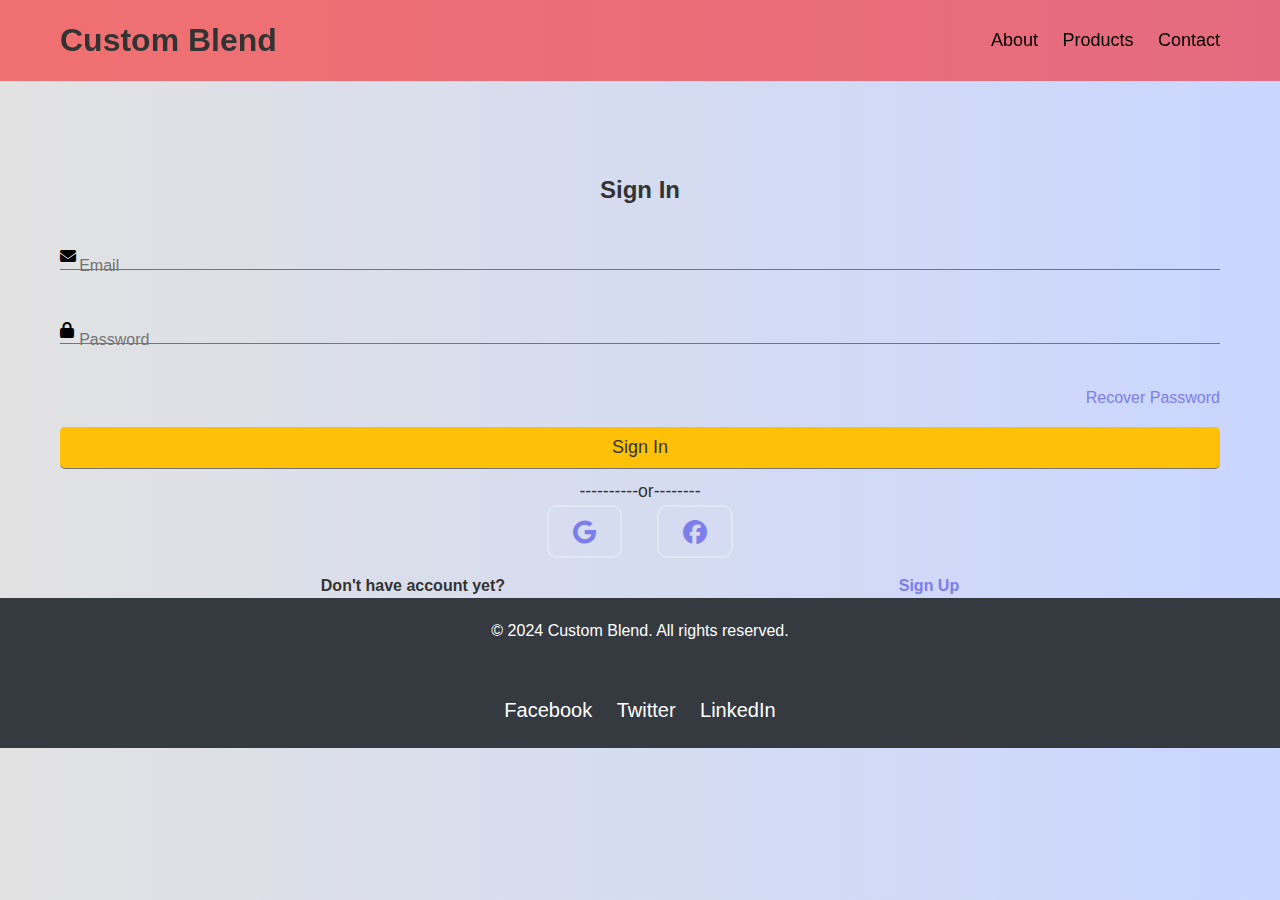
<file: index.html>
<!DOCTYPE html>
<html lang="en">
<head>
    <meta charset="UTF-8">
    <meta name="viewport" content="width=device-width, initial-scale=1.0">
    <title>Register & Login</title>
    <link rel="stylesheet" href="https://cdnjs.cloudflare.com/ajax/libs/font-awesome/6.5.1/css/all.min.css">
    <link rel="stylesheet" href="style.css">
</head>
<body>
  <!-- Navigation -->
<nav class="navbar">
    <div class="container">
        <h1>Custom Blend</h1>
        <ul class="navlist">
            <li><a href="#about">About</a></li>
            <li><a href="#products">Products</a></li>
            <li><a href="#contact">Contact</a></li>
        </ul>
    </div>
</nav>

    <div class="container" id="signup" style="display:none;">
      <h1 class="form-title">Register</h1>
      <form method="post" action="homepage.php">
        <div class="input-group">
           <i class="fas fa-user"></i>
           <input type="text" name="fName" id="fName" placeholder="First Name" required>
           <label for="fname">First Name</label>
        </div>
        <div class="input-group">
            <i class="fas fa-user"></i>
            <input type="text" name="lName" id="lName" placeholder="Last Name" required>
            <label for="lName">Last Name</label>
        </div>
        <div class="input-group">
            <i class="fas fa-envelope"></i>
            <input type="email" name="email" id="email" placeholder="Email" required>
            <label for="email">Email</label>
        </div>
        <div class="input-group">
            <i class="fas fa-lock"></i>
            <input type="password" name="password" id="password" placeholder="Password" required>
            <label for="password">Password</label>
        </div>
       <input type="submit" class="btn" value="Sign Up" name="signUp">
      </form>
      <p class="or">
        ----------or--------
      </p>
      <div class="icons">
        <i class="fab fa-google"></i>
        <i class="fab fa-facebook"></i>
      </div>
      <div class="links">
        <p>Already Have Account ?</p>
        <button id="signInButton">Sign In</button>
      </div>
    </div>

    <div class="container" id="signIn" style="margin-top: 150px;">
        <h1 class="form-title">Sign In</h1>
        <form method="post" action="homepage.php">
          <div class="input-group">
              <i class="fas fa-envelope"></i>
              <input type="email" name="email" id="email" placeholder="Email" required>
              <label for="email">Email</label>
          </div>
          <div class="input-group">
              <i class="fas fa-lock"></i>
              <input type="password" name="password" id="password" placeholder="Password" required>
              <label for="password">Password</label>
          </div>
          <p class="recover">
            <a href="#">Recover Password</a>
          </p>
         <input type="submit" class="btn" value="Sign In" name="signIn">
        </form>
        <p class="or">
          ----------or--------
        </p>
        <div class="icons">
          <i class="fab fa-google"></i>
          <i class="fab fa-facebook"></i>
        </div>
        <div class="links">
          <p>Don't have account yet?</p>
          <button id="signUpButton">Sign Up</button>
        </div>
      </div>
      <!-- Footer -->
<footer class="footer">
    <div class="container">
        <p>&copy; 2024 Custom Blend. All rights reserved.</p>
    </div>
    <ul class="social-links">
        <li><a href="https://www.facebook.com/profile.php?id=100069383474015">Facebook</a></li>
        <li><a href="https://twitter.com/rajputmanav540">Twitter</a></li>
        <li><a href="https://www.linkedin.com/in/manav-rajput-029062242/">LinkedIn</a></li>
    </ul>
</footer>
      <script src="script.js"></script>
</body>
</html>
</file>
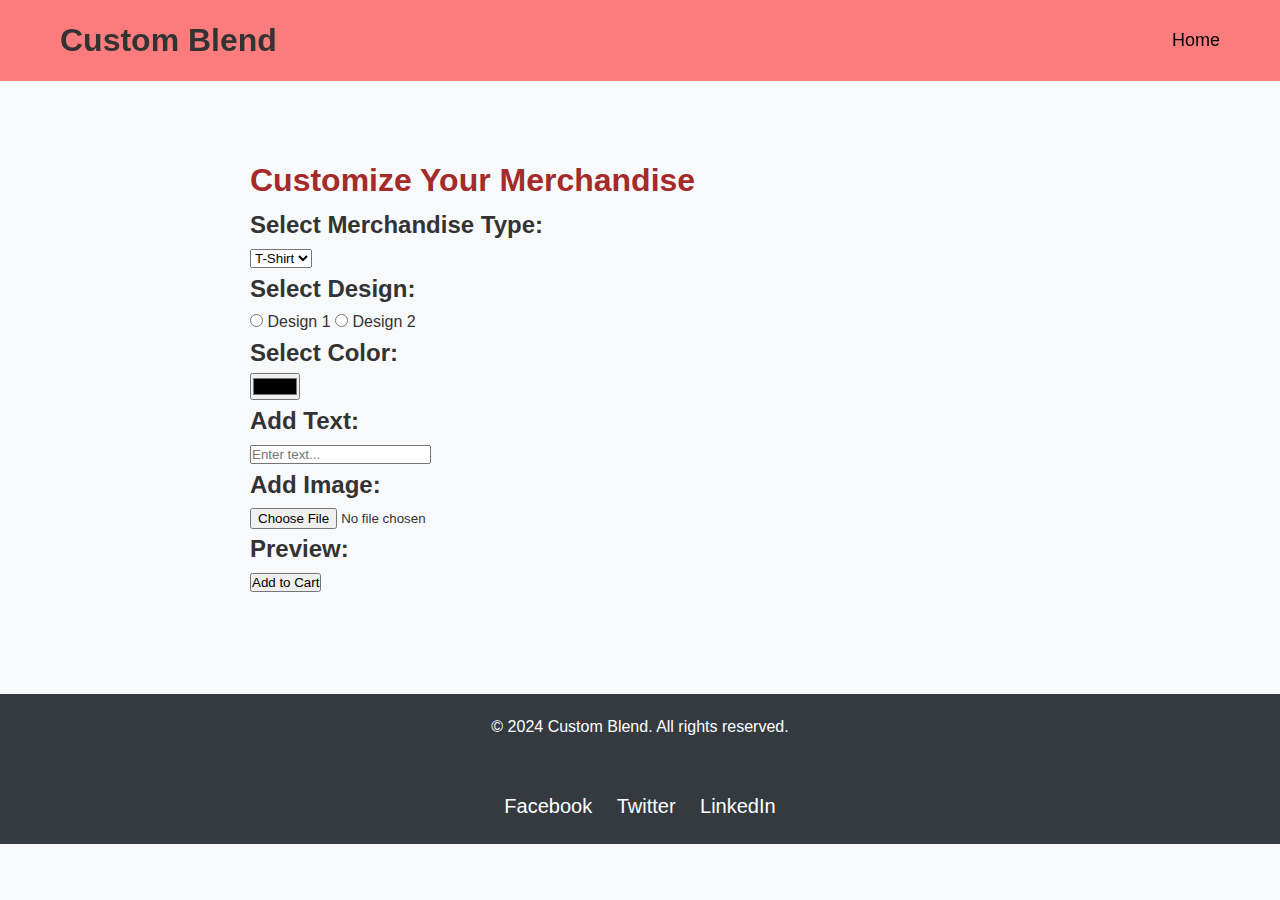
<file: customization.html>
<!DOCTYPE html>
<html lang="en">
<head>
    <meta charset="UTF-8">
    <meta name="viewport" content="width=device-width, initial-scale=1.0">
    <title>Custom Blend - Customize Your Merchandise</title>
    <link rel="stylesheet" href="style2.css">
</head>
<body>
    <nav class="navbar">
        <div class="container">
            <h1>Custom Blend</h1>
            <ul class="navlist">
                <li><a href="homepage.php">Home</a></li>
            </ul>
        </div>
    </nav>

    <div class="container2">
        <h1>Customize Your Merchandise</h1>

        <!-- Merchandise Type Selection -->
        <div class="customization-option">
            <h2>Select Merchandise Type:</h2>
            <select id="merchandise-type">
                <option value="t-shirt">T-Shirt</option>
                <option value="mug">Mug</option>
                <!-- Add more options as needed -->
            </select>
        </div>

        <!-- Design Selection -->
        <div class="customization-option">
            <h2>Select Design:</h2>
            <div id="design-options">
                <input type="radio" id="design1" name="design" value="design1">
                <label for="design1">Design 1</label>
                <input type="radio" id="design2" name="design" value="design2">
                <label for="design2">Design 2</label>
                <!-- Add more design options as needed -->
            </div>
        </div>

        <!-- Color Selection -->
        <div class="customization-option">
            <h2>Select Color:</h2>
            <input type="color" id="color-picker">
        </div>

        <!-- Text Input -->
        <div class="customization-option">
            <h2>Add Text:</h2>
            <input type="text" id="text-input" placeholder="Enter text...">
        </div>

        <!-- Image Upload -->
        <div class="customization-option">
            <h2>Add Image:</h2>
            <input type="file" id="image-upload">
        </div>

        <!-- Preview Section -->
        <div id="preview-section">
            <h2>Preview:</h2>
            <div id="merchandise-preview"></div>
        </div>

        <!-- Submit Button -->
        <button id="submit-button">Add to Cart</button>
    </div>

    <footer class="footer">
        <div class="container">
            <p>&copy; 2024 Custom Blend. All rights reserved.</p>
        </div>
        <ul class="social-links">
            <li><a href="https://www.facebook.com/profile.php?id=100069383474015">Facebook</a></li>
            <li><a href="https://twitter.com/rajputmanav540">Twitter</a></li>
            <li><a href="https://www.linkedin.com/in/manav-rajput-029062242/">LinkedIn</a></li>
        </ul>
    </footer>
    
</body>
</html>
</file>
<file: style.css>
/* Reset styles */
* {
    margin: 0;
    padding: 0;
    box-sizing: border-box;
}

/* Global styles */
body {
    font-family: "Arial", sans-serif;
    background: linear-gradient(to right, #e2e2e2, #c9d6ff);
    color: #333;
    line-height: 1.6;
    position: relative;
}

.container {
    max-width: 1200px;
    margin: 0 auto;
    padding: 0 20px;
    position: relative;
}

/* Navigation */
.navbar {
    background-color: rgba(255, 0, 0, 0.5);
    padding: 15px 0;
    position: absolute;
    width: 100%;
    top: 0;
    z-index: 1000;
    position: fixed;
}

.navbar .container {
    display: flex;
    justify-content: space-between;
    align-items: center;
}

.navlist {
    list-style-type: none;
    margin: 0;
    padding: 0;
}

.navlist li {
    display: inline;
}

.navlist li:not(:last-child) {
    margin-right: 20px;
}

.navlist li a {
    color: black;
    text-decoration: none;
    font-size: 18px;
    transition: color 0.3s;
}

.navlist li a:hover {
    color: #ffc107;
}

/* Hero Section */
.hero {
    color: #fff;
    text-align: center;
    padding: 150px 0;
    position: relative;
    z-index: 1;
}

.hero h2 {
    font-size: 36px;
    margin-bottom: 20px;
    color: black;
}

.hero p {
    font-size: 20px;
    margin-bottom: 40px;
    color: brown;
}

.btn {
    display: inline-block;
    background-color: #ffc107;
    color: #333;
    padding: 10px 20px;
    text-decoration: none;
    font-size: 18px;
    border-radius: 5px;
    transition: background-color 0.3s;
}

.btn:hover {
    background-color: #ffca28;
}

/* Section */
.section {
    padding: 80px 0;
}

.section h2 {
    text-align: center;
    margin-bottom: 40px;
}

/* Product List */
.product-list {
    display: flex;
    justify-content: center;
    gap: 20px; /* Gap between product boxes */
}

.product {
    background-color: #fff;
    border-radius: 5px;
    box-shadow: 0 0 10px rgba(0, 0, 0, 0.1);
    margin: 20px;
    padding: 20px;
    width: 300px;
}

.product h3 {
    font-size: 24px;
    margin-bottom: 10px;
}

.product p {
    margin-bottom: 20px;
}

.product img {
    width: 100%;
    height: 100%;
    object-fit: cover;
    transition: transform 0.3s ease; /* Smooth transition on hover */
}

.product:hover img {
    transform: scale(1.1); /* Scale up the image on hover */
}

/* Contact Form */
.contact-form {
    max-width: 600px;
    margin: 0 auto;
}

.contact-form input,
.contact-form textarea {
    width: 100%;
    padding: 10px;
    margin-bottom: 20px;
    border: 1px solid #ccc;
    border-radius: 5px;
    font-size: 16px;
}

.contact-form button {
    display: block;
    width: 100%;
    background-color: #ffc107;
    color: #333;
    padding: 10px 0;
    border: none;
    border-radius: 5px;
    font-size: 18px;
    cursor: pointer;
}

.contact-form button:hover {
    background-color: #ffca28;
}

/* Footer */
.footer {
    background-color: #343a40;
    color: #fff;
    text-align: center;
    padding: 20px 0;
    position: relative;
    height: 150px;
    width: 100%;
    bottom: 0;
}

.social-links {
    list-style-type: none;
    padding: 0;
    margin-top: 50px;
}

.social-links li {
    display: inline-block;
    margin: 0 10px; 
}

.social-links li a {
    color: white;
    text-decoration: none;
    font-size: 20px;
}

.social-links li a:hover {
    color: orange;
}

/* Responsive styles */
@media (max-width: 768px) {
    .container {
        padding: 0 10px;
    }

    .hero {
        padding: 100px 0;
    }

    .hero h2 {
        font-size: 30px;
    }

    .hero p {
        font-size: 18px;
    }
}

/* Login Form Styles */
.form-title {
    font-size: 1.5rem;
    font-weight: bold;
    text-align: center;
    padding: 1.3rem;
    margin-bottom: 0.4rem;
}

.input-group {
    padding: 1% 0;
    position: relative;
}

.input-group i {
    position: absolute;
    color: black;
}

input {
    color: inherit;
    width: 100%;
    background-color: transparent;
    border: none;
    border-bottom: 1px solid #757575;
    padding-left: 1.5rem;
    font-size: 15px;
}

input:focus {
    background-color: transparent;
    outline: transparent;
    border-bottom: 2px solid hsl(327, 90%, 28%);
}

input::placeholder {
    color: transparent;
}

label {
    color: #757575;
    position: relative;
    left: 1.2em;
    top: -1.3em;
    cursor: auto;
    transition: 0.3s ease all;
}

input:focus ~ label,
input:not(:placeholder-shown) ~ label {
    top: -3em;
    color: hsl(327, 90%, 28%);
    font-size: 15px;
}

.recover {
    text-align: right;
    font-size: 1rem;
    margin-bottom: 1rem;
}

.recover a {
    text-decoration: none;
    color: rgb(125, 125, 235);
}

.recover a:hover {
    color: blue;
    text-decoration: underline;
}

.btn-login {
    font-size: 1.1rem;
    padding: 8px 0;
    border-radius: 5px;
    outline: none;
    border: none;
    width: 100%;
    background: rgb(125, 125, 235);
    color: white;
    cursor: pointer;
    transition: 0.9s;
}

.btn-login:hover {
    background: #07001f;
}

.or {
    font-size: 1.1rem;
    margin-top: 0.5rem;
    text-align: center;
}

.icons {
    text-align: center;
}

.icons i {
    color: rgb(125, 125, 235);
    padding: 0.8rem 1.5rem;
    border-radius: 10px;
    font-size: 1.5rem;
    cursor: pointer;
    border: 2px solid #dfe9f5;
    margin: 0 15px;
    transition: 1s;
}

.icons i:hover {
    background: #07001f;
    font-size: 1.6rem;
    border: 2px solid rgb(125, 125, 235);
}

.links {
    display: flex;
    justify-content: space-around;
    padding: 0 4rem;
    margin-top: 0.9rem;
    font-weight: bold;
}

button {
    color: rgb(125, 125, 235);
    border: none;
    background-color: transparent;
    font-size: 1rem;
    font-weight: bold;
}

button:hover {
    text-decoration: underline;
    color: blue;
}
</file>
<file: style2.css>
/* Reset styles */
* {
    margin: 0;
    padding: 0;
    box-sizing: border-box;
}


/* Global styles */
body {
    font-family: Arial, sans-serif;
    background-color: #f8f9fa;
    color: #333;
    line-height: 1.6;
    position: relative;
}

.background-image {
    position: fixed;
    top: 0;
    left: 0;
    width: 100%;
    height: 100%;
    z-index: -1;
    pointer-events: none;
    filter: blur(2px); /* Apply blur effect */
}

.background-image img {
    margin-top: 0px;
    margin-left: 105px;
    width: 1320px;
    height: 720px;
    object-fit: cover;
}

.container {
    max-width: 1200px;
    margin: 0 auto;
    padding: 0 20px;
    position: relative;
}
.container2{
    margin-top: 155px;
    margin-left: 250px;
    margin-bottom: 100px;
}
.container2 h1{
    color: brown;
}
.navbar {
    background-color: rgba(255, 0, 0, 0.5);
    padding: 15px 0;
    position: absolute;
    width: 100%;
    top: 0;
    z-index: 1000;
    position: fixed;

}

.navbar .container {
    display: flex;
    justify-content: space-between;
    align-items: center;
}

.navlist {
    list-style-type: none;
    margin: 0;
    padding: 0;
}

.navlist li {
    display: inline;
}

.navlist li:not(:last-child) {
    margin-right: 20px;
}

.navlist li a {
    color: black;
    text-decoration: none;
    font-size: 18px;
    transition: color 0.3s;
}

.navlist li a:hover {
    color: #ffc107;
}

.hero {
    color: #fff;
    text-align: center;
    padding: 150px 0;
    position: relative;
    z-index: 1;
}

.hero h2 {
    font-size: 36px;
    margin-bottom: 20px;
    color: black;
}

.hero p {
    font-size: 20px;
    margin-bottom: 40px;
    color: brown;
}

.btn {
    display: inline-block;
    background-color: #ffc107;
    color: #333;
    padding: 10px 20px;
    text-decoration: none;
    font-size: 18px;
    border-radius: 5px;
    transition: background-color 0.3s;
}

.btn:hover {
    background-color: #ffca28;
}

.section {
    padding: 80px 0;
}

.section h2 {
    text-align: center;
    margin-bottom: 40px;
}

.product-list {
    display: flex;
    justify-content: center;
    flex-wrap: wrap;
}

.product {
    background-color: #fff;
    border-radius: 5px;
    box-shadow: 0 0 10px rgba(0, 0, 0, 0.1);
    margin: 20px;
    padding: 20px;
    width: 300px;
}

.product h3 {
    font-size: 24px;
    margin-bottom: 10px;
}

.product p {
    margin-bottom: 20px;
}

.contact-form {
    max-width: 600px;
    margin: 0 auto;
}

.contact-form input,
.contact-form textarea {
    width: 100%;
    padding: 10px;
    margin-bottom: 20px;
    border: 1px solid #ccc;
    border-radius: 5px;
    font-size: 16px;
}

.contact-form button {
    display: block;
    width: 100%;
    background-color: #ffc107;
    color: #333;
    padding: 10px 0;
    border: none;
    border-radius: 5px;
    font-size: 18px;
    cursor: pointer;
}

.contact-form button:hover {
    background-color: #ffca28;
}

.footer {
    background-color: #343a40;
    color: #fff;
    text-align: center;
    padding: 20px 0;
    position: relative;
    height: 150px;
    width: 100%;
    bottom: 0;
}
.social-links {
    list-style-type: none;
    padding: 0;
    margin-top: 50px;
}

.social-links li {
    display: inline-block;
    margin: 0 10px; 
}

.social-links li a {
    color: white;
    text-decoration: none;
    font-size: 20px;
}

.social-links li a:hover {
    color: orange;
}

/* Responsive styles */
@media (max-width: 768px) {
    .container {
        padding: 0 10px;
    }

    .hero {
        padding: 100px 0;
    }

    .hero h2 {
        font-size: 30px;
    }

    .hero p {
        font-size: 18px;
    }
}
</file>
